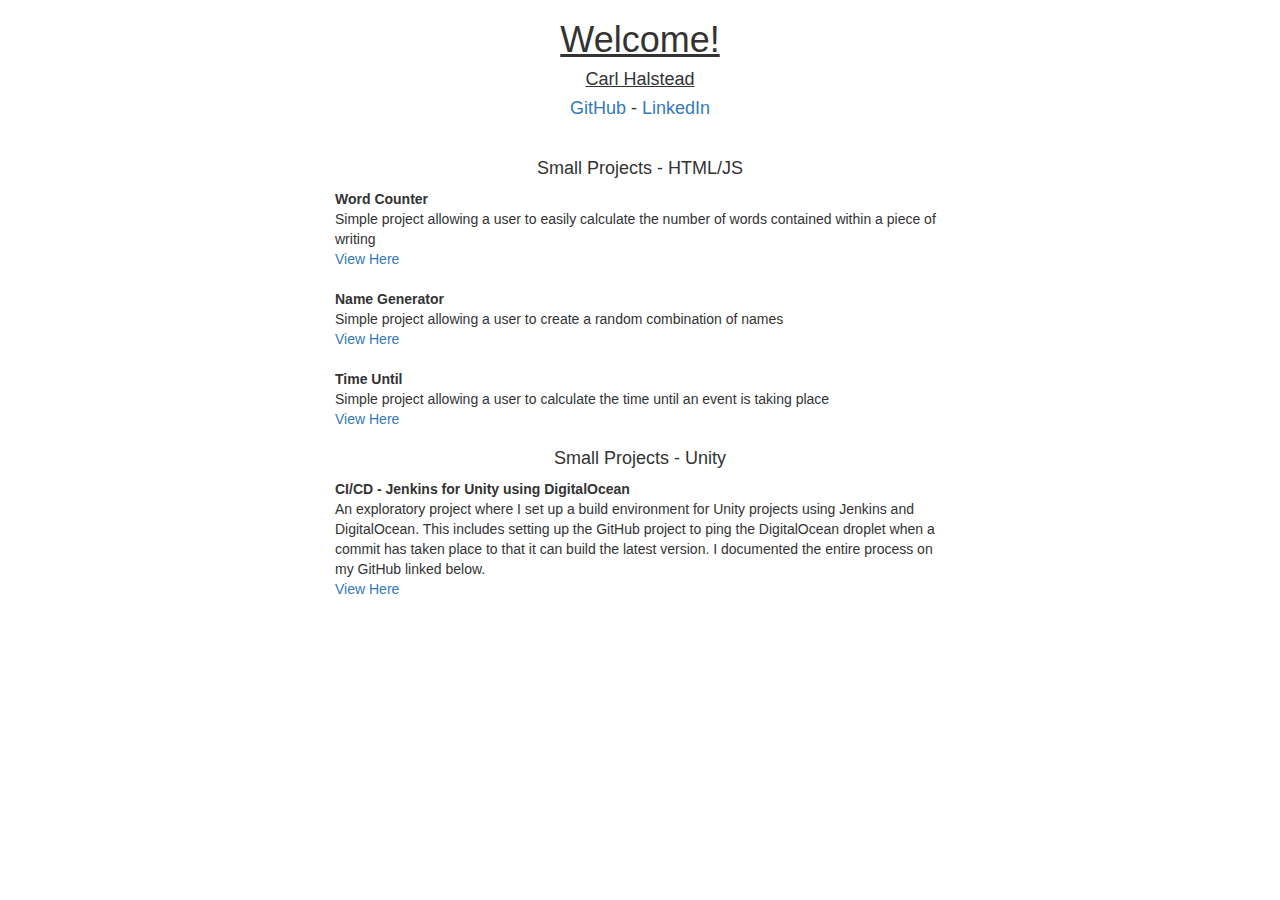
<file: index.html>
<!DOCTYPE html>
<html>
<head>
	<link href="css/bootstrap.min.css" rel="stylesheet">
	<link href="css/main.css" rel="stylesheet">

	<meta name="viewport" content="width=device-width, initial-scale=1.0">

	<meta name="description" content="Carl Halsteads portfolio and project showcase" />
	<meta name="robots" content="all" />
    <meta charset="utf-8">

	<title>Carl Halstead</title>
</head>
<body>
	<div class="col-md-6 col-md-offset-3">
		<h1 class="align-center text-underlined">Welcome!</h1>
		<h4 class="align-center text-underlined">Carl Halstead</h3>

		<div class="align-center">
			<h4>
				<a href="https://github.com/CarlHalstead">GitHub</a> - 
				<a href="https://linkedin.com/in/carl-halstead/">LinkedIn</a>
			</h4>
		</div>

		<br>

		<h4 class="align-center">Small Projects - HTML/JS</h4>
		<dl>
			<dt>Word Counter</dt>
			<dd>Simple project allowing a user to easily calculate the number of words contained within a piece of writing</dd>
			<dd><a href="projects/wordcounter/">View Here</a></dd>

			<br>

			<dt>Name Generator</dt>
			<dd>Simple project allowing a user to create a random combination of names</dd>
			<dd><a href="projects/namegenerator/">View Here</a></dd>

			<br>

			<dt>Time Until</dt>
			<dd>Simple project allowing a user to calculate the time until an event is taking place</dd>
			<dd><a href="projects/timeuntil/">View Here</a></dd>
		</dl>

		<h4 class="align-center">Small Projects - Unity</h4>
		<dl>
			<dt>CI/CD - Jenkins for Unity using DigitalOcean</dt>
			<dd>An exploratory project where I set up a build environment for Unity projects using Jenkins and DigitalOcean. This includes setting up the GitHub project to ping the DigitalOcean droplet when a commit has taken place to that it can build the latest version. I documented the entire process on my GitHub linked below.</dd>
			<dd><a href="https://github.com/CarlHalstead/Jenkins-for-Unity-with-DigitalOcean">View Here</a></dd>
		</dl>
	</div>
	</body>
</html>
</file>
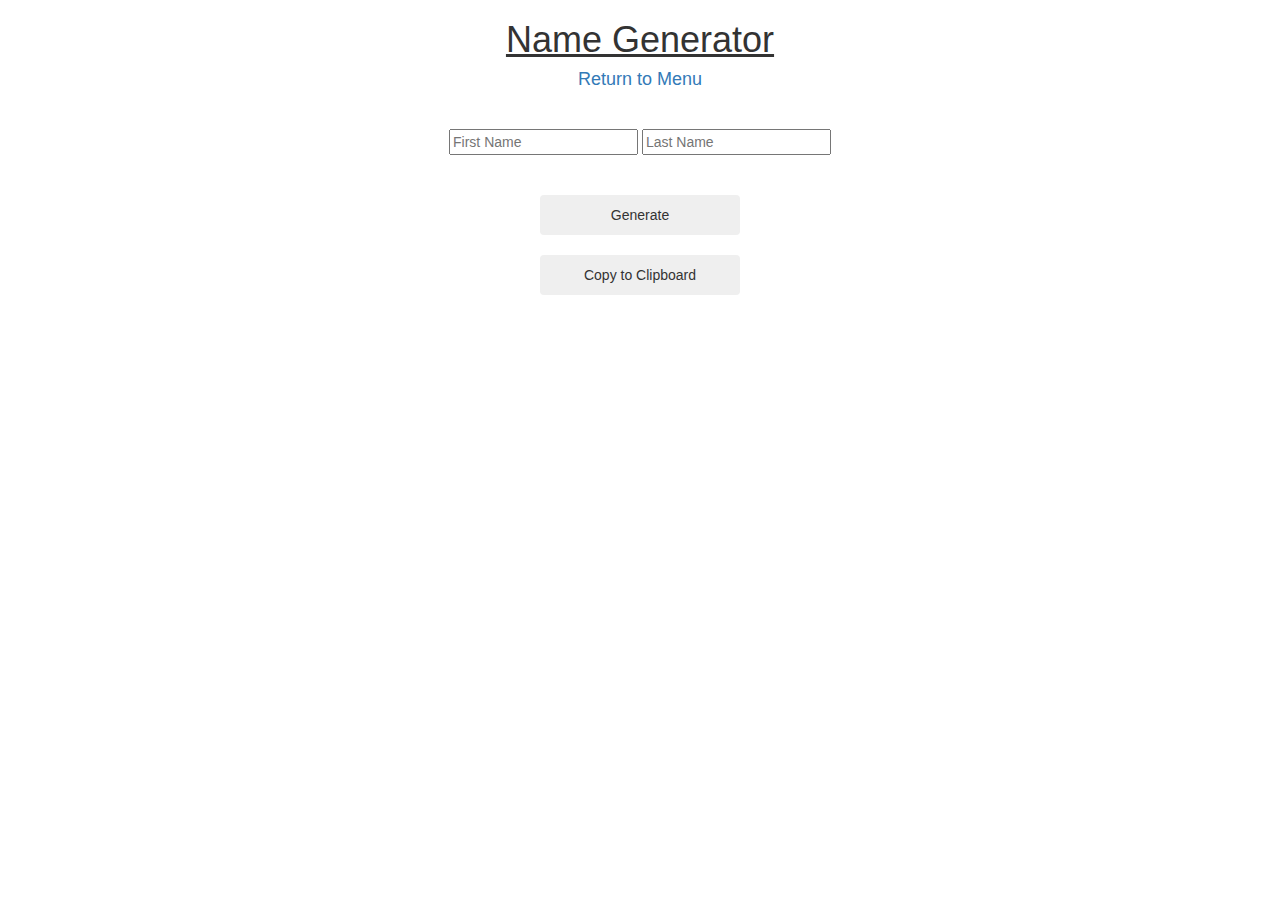
<file: projects/namegenerator/index.html>
<!DOCTYPE html>
<html>
<head>
	<link href="../../css/bootstrap.min.css" rel="stylesheet">
	<link href="../../css/main.css" rel="stylesheet">

	<script src="main.js"></script>

	<meta name="viewport" content="width=device-width, initial-scale=1.0">

	<meta name="description" content="A simple but effective webpage for generating a full name from a list of first and last names" />
	<meta name="robots" content="all" />
    <meta charset="utf-8">

	<title>Name Generator</title>
</head>
<body>
	<div class="col-md-6 col-md-offset-3">
		<h1 class="align-center text-underlined">Name Generator</h1>
		<h4 class="align-center"><a href="../../">Return to Menu</a></h3>

		<div class="spacer"></div>

		<div class="align-center">
			<span>
				<input id="firstNameOutput" type="text" name="inputFirstName" placeholder="First Name" readonly>
				<input id="lastNameOutput" type="text" name="inputLastname" placeholder="Last Name" readonly>
			</span>
		</div>

		<div class="spacer"></div>

		<div class="align-center">
			<input type="button" class="btn btn-size" name="btnCalculate" onclick="getName()" value="Generate">

			<div class="spacer-small"></div>

			<input type="button" class="btn btn-size" name="btnCalculate" onclick="copyToClipboard()" value="Copy to Clipboard">
		</div>
	</div>
	</body>
</html>
</file>
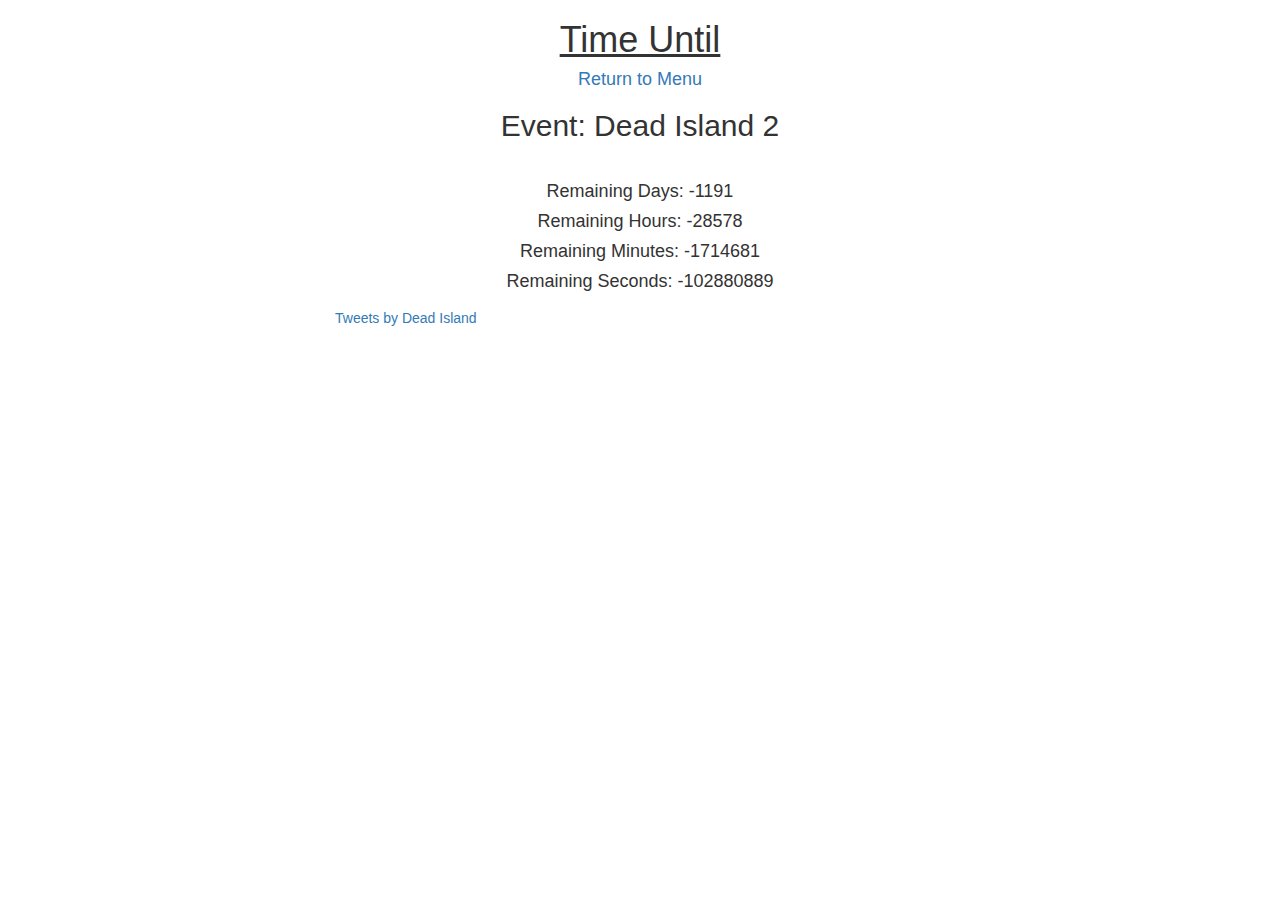
<file: projects/timeuntil/index.html>
<!DOCTYPE html>
<html>
<head>
	<link href="../../css/bootstrap.min.css" rel="stylesheet">
	<link href="../../css/main.css" rel="stylesheet">

	<script src="main.js"></script>

	<script async src="https://platform.twitter.com/widgets.js" charset="utf-8"></script>

	<meta name="viewport" content="width=device-width, initial-scale=1.0">

	<meta name="description" content="A simple webpage for calculating the time until an event" />
	<meta name="robots" content="all" />
    <meta charset="utf-8">

	<title>Time Until</title>
</head>
<body onload="calculateRemainingTime()">
	<div class="col-md-6 col-md-offset-3">
		<div class="feed-time">
			<h1 class="align-center text-underlined">Time Until</h1>
			<h4 class="align-center"><a href="../../">Return to Menu</a></h3>

			<h2 id="eventName" class="align-center">Event Name</h2>

			<br>

			<div class="align-center">
				<h4 id="remainingDays">Days Remaining: 0</h4>
				<h4 id="remainingHours">Hours Remaining: 0</h4>
				<h4 id="remainingMinutes">Hours Remaining: 0</h4>
				<h4 id="remainingSeconds">Hours Remaining: 0</h4>
			</div>
		</div>
		
		<a class="twitter-timeline" data-height="1000" href="https://twitter.com/deadislandgame?ref_src=twsrc%5Etfw">
			Tweets by Dead Island
		</a> 

			<script async src="https://platform.twitter.com/widgets.js" charset="utf-8"></script>
	</div>
	</body>
</html>
</file>
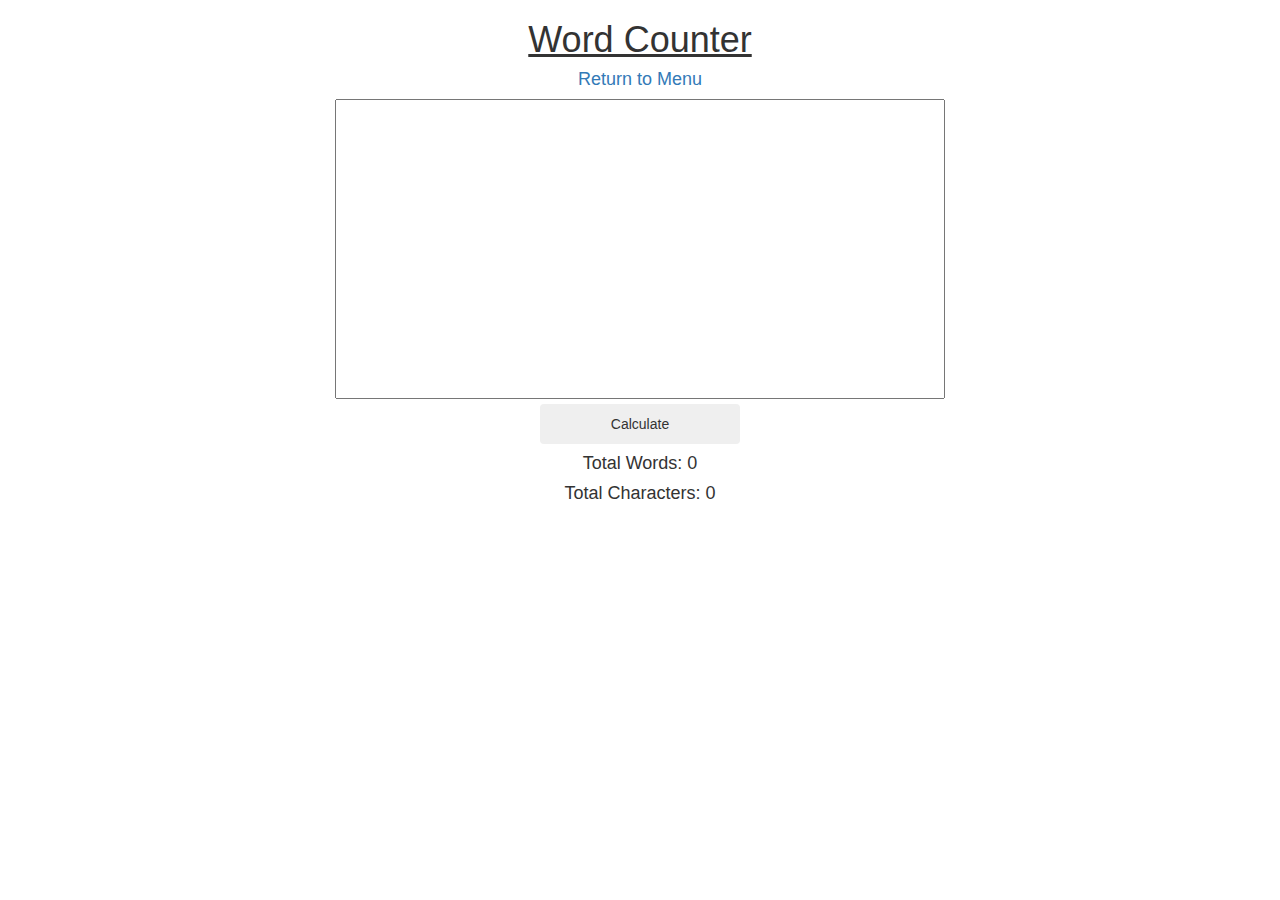
<file: projects/wordcounter/index.html>
<!DOCTYPE html>
<html>
<head>
	<link href="../../css/bootstrap.min.css" rel="stylesheet">
	<link href="../../css/main.css" rel="stylesheet">

	<script src="main.js"></script>

	<meta name="viewport" content="width=device-width, initial-scale=1.0">

	<meta name="description" content="A simple webpage for counting the number of words in a given piece of text" />
	<meta name="robots" content="all" />
    <meta charset="utf-8">

	<title>Word Counter</title>
</head>
<body>
	<div class="col-md-6 col-md-offset-3">
		<h1 class="align-center text-underlined">Word Counter</h1>
		<h4 class="align-center"><a href="../../">Return to Menu</a></h3>

		<textarea id="wordsInput" class="fill-width text-editor-height text-editor-resize-disable"></textarea>

		<div class="align-center">
			<input type="button" class="btn btn-size" name="btnCalculate" onclick="calculateWords()" value="Calculate">
		</div>

		<div class="align-center">
			<h4 id="wordsCount">Total Words: 0</h4>
			<h4 id="characterCount">Total Characters: 0</h4>
		</div>
	</div>
	</body>
</html>
</file>
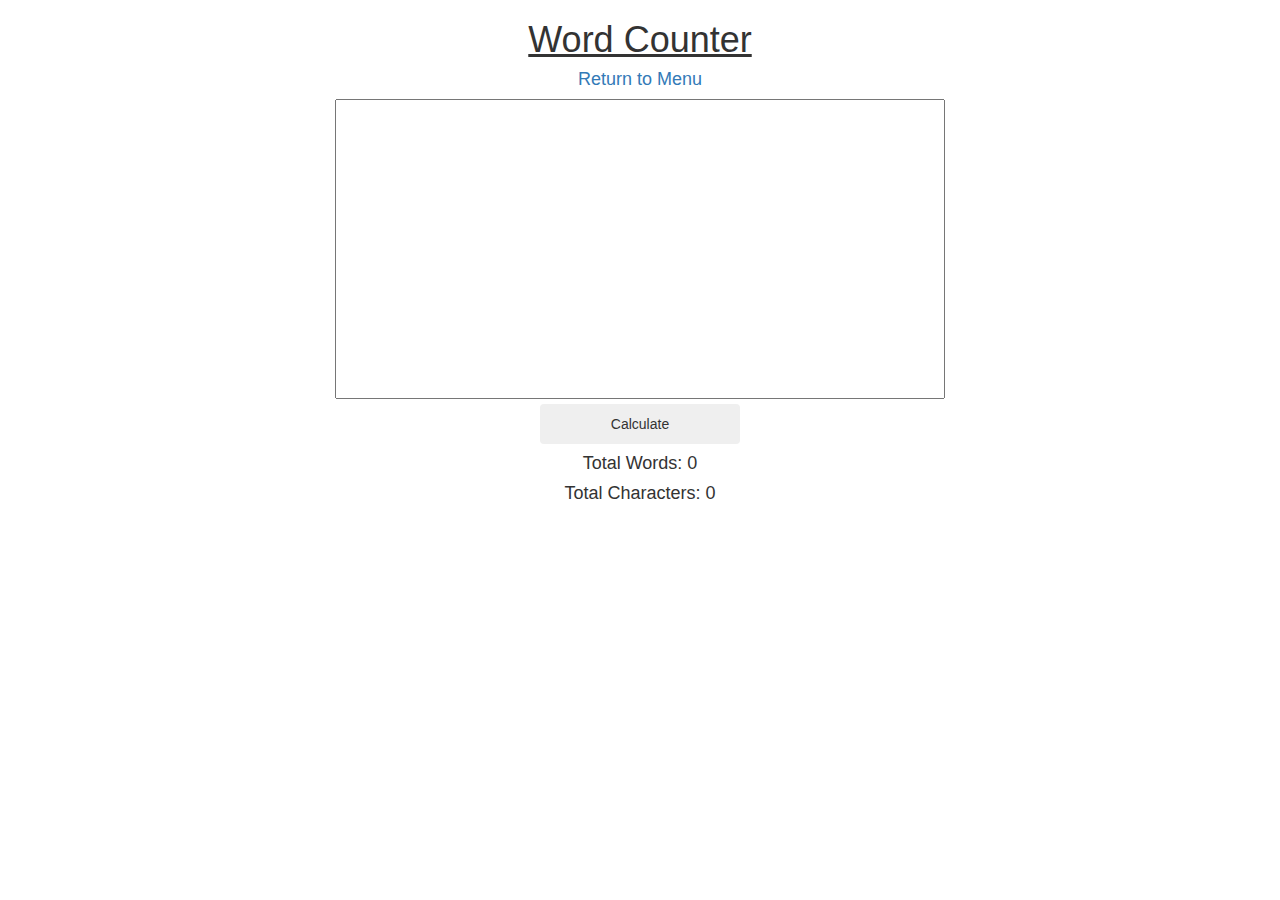
<file: projects/wordcounter/wordcounter.html>
<!DOCTYPE html>
<html>
<head>
	<link href="../../css/bootstrap.min.css" rel="stylesheet">
	<link href="../../css/main.css" rel="stylesheet">

	<script src="main.js"></script>

	<title>Word Counter</title>
</head>
<body>
	<div class="col-md-6 col-md-offset-3">
		<h1 class="align-center text-underlined">Word Counter</h1>
		<h4 class="align-center"><a href="../../index.html">Return to Menu</a></h3>

		<textarea id="wordsInput" class="fill-width text-editor-height text-editor-resize-disable"></textarea>

		<div class="align-center">
			<input type="button" class="btn btn-size" name="btnCalculate" onclick="calculateWords()" value="Calculate">
		</div>

		<div class="align-center">
			<h4 id="wordsCount">Total Words: 0</h4>
			<h4 id="characterCount">Total Characters: 0</h4>
		</div>
	</div>
	</body>
</html>
</file>
<file: css/main.css>
.align-center {
	text-align:  center;
}

.text-underlined {
	text-decoration: underline;
}

.fill-width {
	width:  100%;
}

.text-editor-height {
	height: 300px;
}

.text-editor-resize-disable {
	resize: none;
}

.btn-size {
	width: 200px;
	height: 40px;
}

.spacer {
	margin-top: 40px;
}

.spacer-small {
	margin-top: 20px;
}

.feed-time {
	height: 32vh !important;
}
</file>
